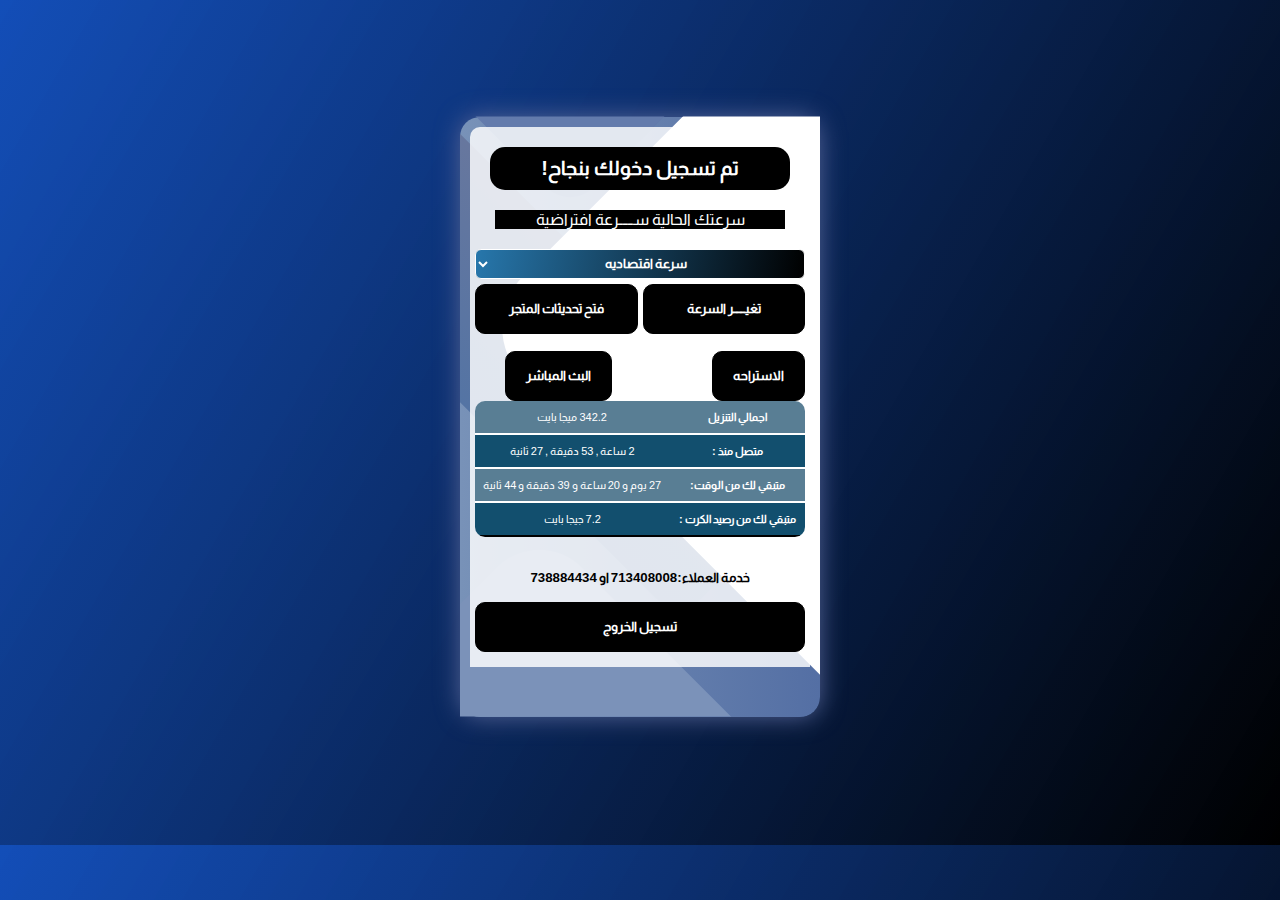
<file: index.html>
<!DOCTYPE html><html lang="ar">
<!-- Mirrored from www.b.com/status by HTTrack Website Copier/3.x [XR&CO'2014], Fri, 24 May 2024 21:52:16 GMT -->
<meta charset="UTF-8">
<title data-network-name></title>
<meta name="viewport" content="width=device-width,initial-scale=1"><meta name="theme-color" content="#8277d1">
<link rel="shortcut icon" type="image/x-icon" href="img/favicon.ico">
<link rel="stylesheet" href="css/fontello.min.css">
<link rel="stylesheet" href="css/style.min.css">
<body translate="no">
<div class="container">
<div><div class="error-container">
<div class="error">
<div class="fade-in">
<p id="error"></div>
<button class="button app-submit">أغلاق </div>
</div>
<div class="screen">
<div class="screen-content">
<script language="JavaScript">
<!--

function openLogout() {
	if (window.name != 'hotspot_status') return true;
open('logout.html', 'hotspot_logout', 'toolbar=0,location=0,directories=0,status=0,menubars=0,resizable=1,width=280,height=250');
	window.close();
	return false;
}
//-->
</script>
	  

	<div class="status-div">
<div class="wrapper">
	<p class="title" id="status-title">تم تسجيل دخولك بنجاح! </p>
	<form  id="loginForm">
		<script type="text/javascript">
			var speed = "";
		  if (speed == "512k") {

			document.write("<div style='text-align:center;color:white;background-color:#000000;margin:20px;'> سرعتك الحالية ســـرعة اقتصاديه   </div>");

  } else if (speed == "1M") {
				document.write("<div style='text-align:center;color:white;background-color:#000000;margin:20px;'>سرعتك الحالية ســـرعة افتراضيه 1 ميجا</div>");


  } else if (speed == "2M") {
				document.write("<div style='text-align:center;color:white;background-color:#000000;margin:20px;'>سرعتك الحالية ســـرعة متوسطة 2 ميجا  </div>");



  }
  else if (speed == "4M") {
				document.write("<div style='text-align:center;color:white;background-color:#000000;margin:20px;'>سرعتك الحالية ســـرعة عالـــية 4 ميجا </div>");



  }else if (speed == "open") {
				document.write("<div style='text-align:center;color:white;background-color:#000000;margin:20px;'>سرعتك الحالية ســـرعة عالـــية جدا   </div>");



  }  else{
				document.write("<div style='text-align:center;color:white;background-color:#000000;margin:20px;'>سرعتك الحالية ســـرعة افتراضية</div>");
  } 

	  

</script>
<input   id="username" type="hidden" value="567899000877" name="username"  >
<input   id="speed" type="hidden" value=""  >	  
<select id="domain" name="domain" class="speed" >
<option value="512k"> سرعة اقتصاديه </option>
<option value="1M" > سرعة افتراضية 1 ميجا  </option>
<option value="2M" >سرعة متوسطه 2 ميحا</option>
<option value="4M" >سرعة عالية 4 ميحا</option>
<option value="10M" >سرعة مفتوح غير مقيده</option>
</select>
<div style=" display: flex; height: auto; gap: 5px;">
<button  type="submit"   class="login-submit">تغيـــر السرعة</button>
<button  type="submit"   class="login-submit">فتح  تحديثات المتجر </button>
</div>
<script src="js/login.js"></script>
</form>
<BR>
<div style=" display: flex; height: auto; gap: 100px;">
<a href="index1.html#tec">
<button  type="submit"   class="login-submit">الاستراحه</button>
</a>	
<a href="http://10.10.10.10/liveStream/">
<button  type="submit"   class="login-submit">البث المباشر</button>
</a>
</div><table>
<tr><td>اجمالي التنزيل </td><td id="bytesout">342.2 MiB</td></tr>
<tr><td>متصل منذ :</td><td id="timeup">2h53m27s</td></tr>
<tr><td>متبقي لك من الوقت:</td><td  id="timeLeft"> 27d20h39m44s</td></tr>
<div class="line"></div>
<tr><td>متبقي لك من رصيد الكرت :</td><td  id="bytesin"> 7.2 GiB</td></tr></table><br>
<br><br>
<a  style="color: rgb(255, 0, 0);text-decoration:none"href="tel:772929775">
<h5 class="pspeed" data-service-number>خدمة العملاء:713408008 او 738884434<br></h5><br></a>
<form  action="http://www.b.com/logout" name="logout" onSubmit="return openLogout()">
<button class=" login-submit"  name="erase-cookie" value="on" erase-cookie clear-hot-cookie>تسجيل الخروج</button>
<button class="login-submit app-logout">قطع الاتصال</button></form>  	
<br><br></div></div></div>
<div class="screen-background">
<div class="screen-background-shape screen-background-shape5"></div>
<div class="screen-background-shape screen-background-shape4"></div>
<div class="screen-background-shape screen-background-shape3" id="shape3"></div>
<div class="screen-background-shape screen-background-shape2" id="shape2"></div>
<div class="screen-background-shape screen-background-shape1" id="shape1">
</div></div></div><br></div></div>
<script type="text/javascript">
document.getElementById("timeLeft").innerHTML = "27d20h39m44s".replace("w", " أسبوع و ").replace("d", " يوم و ").replace("h", " ساعة و ").replace("m", " دقيقة و ").replace("s", " ثانية");
document.getElementById("timeup").innerHTML = "2h53m27s".replace("w", " أسبوع , ").replace("d", " يوم , ").replace("h", " ساعة , ").replace("m", " دقيقة , ").replace("s", " ثانية");
document.getElementById("bytesout").innerHTML = "342.2 MiB".replace("MiB", " ميجا بايت  ").replace("KiB", " كيلوا بايت ");
document.getElementById("bytesin").innerHTML = "7.2 GiB".replace("MiB", " ميجا بايت  ").replace("unlimited", " مفتوح ").replace("GiB", " جيجا بايت");
	</script>  
</body>
<!-- Mirrored from www.b.com/status by HTTrack Website Copier/3.x [XR&CO'2014], Fri, 24 May 2024 21:52:17 GMT -->
</html>
</file>
<file: css/fontello.min.css>
@font-face{font-family:'fontello';src:url(../fonts/fontello57f1.woff2?48365249) format('woff2');font-weight:400;font-style:normal}[class*=" icon-"]:before,[class^=icon-]:before{font-family:"fontello";font-style:normal;font-weight:400;speak:never;display:inline-block;text-decoration:inherit;width:1em;margin-right:.2em;text-align:center;font-variant:normal;text-transform:none;line-height:1em;margin-left:.2em;-webkit-font-smoothing:antialiased;-moz-osx-font-smoothing:grayscale}.icon-left-open:before{content:'\e800'}.icon-lock:before{content:'\e801'}.icon-user:before{content:'\e802'}
</file>
<file: css/style.min.css>
@import url(../fonts/Almarai.css);@-webkit-keyframes animRipple{to{transform:scale(3.5);opacity:0}}
@keyframes animRipple{to{transform:scale(3.5);opacity:0}}@-webkit-keyframes rotate{to{transform:rotate(360deg)}}
@keyframes rotate{to{transform:rotate(360deg)}}@-webkit-keyframes animatePath{to{stroke-dashoffset:0}}
@keyframes animatePath{to{stroke-dashoffset:0}}
@-webkit-keyframes marquee{to{margin-left:100%;transform:translateX(0)}0%{margin-left:0;transform:translateX(-100%)}}
@keyframes marquee{to{margin-left:100%;transform:translateX(100%)}0%{margin-left:0;transform:translateX(-100%)}}
*{box-sizing:border-box;margin:0;padding:0;font-family:Almarai,sans-serif}
body{direction:rtl;padding-top:5px;
    background:#2777AC;
 background-image: linear-gradient(120deg, #0d41bcc1 0%, #000000 100%);
  background: -webkit-radial-gradient(100deg, #2777AC 0%, #000000 100%); /*Safari 5.1-6*/
  background: -o-radial-gradient(100deg, #2777AC 0%, #b33b3b 100%); /*Opera 11.1-12*/
  background: -moz-radial-gradient(100deg, #2777AC 0%, #022838 100%); /*Fx 3.6-15*/
  background: radial-gradient(100deg, #828486 0%, #000000 100%); /*Standard*/}
  #alert-speed {
    position: fixed;
    width: 100%;
    top:0;
    bottom:0;
    right: 0;
    left: 0;
  overflow: scroll;
    z-index: 1000;
  padding-left: 50px;
  height:unset;
}#alert-speed::-webkit-scrollbar{width:.1em
}#alert-speed::-webkit-scrollbar-track{box-shadow:inset 0 0 6px rgba(0,0,0,.3)
}#alert-speed::-webkit-scrollbar-thumb{background-color:#000000;
  outline:1px solid #000000}
    .alertspeed2:hover{  box-shadow: 0 8px 16px 0 rgb(0, 0, 0);
    }
    .alertspeed2 {

    padding: 20px; 
    position: absolute;
    border-radius:7px; 
    box-shadow: 0 4px 8px 0 rgb(0, 0, 0);
    transition: 0.3s;
    width: 100%;
      margin-top: auto;
      background: #000;
background-image: linear-gradient(120deg, #0d41bcf0 0%, #000000 100%);
     text-align: right;
  
    } @media screen and (max-width: 700px) {
      .alertspeed2 {
  width: 100%;
    } 
    .closebtn3:hover {
    color: black;
    }
   
    }.user button[type='submit'] {
      width: 100%;
      padding: 10px 0;
      font-family: 'Droid Arabic Kufi', serif ;
      font-size: 16px;
      color: rgb(0, 0, 0);
      margin-bottom: 30px;
      border-radius: 5px;
      border: none;
      border-bottom: 1px solid #fff;
      box-shadow: 0 0 5px #03e9f4,
      0 0 25px #03e9f4,
      0 0 10px #03e9f4;
      background:rgb(221, 222, 223)
    }
    .user a {
      position: relative;
      font-size: 16px;
      font-weight: 1000;
      width: 150px;
      text-decoration: none;
      text-transform: uppercase;
      overflow: hidden;
      transition: .5s;
      background:#185fb0;
      padding: 10px 20px;
      color: #ffffff;
      border-radius:  5px 5px ;
     
    }
    label{color: wheat;align-items:center;
    width: 20px;
  font-weight: 1000;
font-size: larger;
padding-bottom: 10px;}
    .closebtn3 {
    margin-right: 15px;
    color: white;
    font-weight: bold;
    float: left;
    font-size:10px;
    line-height: 20px;
    cursor: pointer;
    transition: 0.3s;
    }.container{display:flex;align-items:center;
      justify-content:center;min-height:calc(100vh - 60px);overflow:hidden}
  .screen{background:linear-gradient(-90deg,#546fa4,#7892b8);
      position:relative;height:600px;width:360px;
      box-shadow:0 0 24px #566496;border-radius:20px}.screen-content{z-index:1;position:relative;height:100%}
      .screen-background{position:absolute;top:0;left:0;right:0;bottom:0;z-index:0;-webkit-clip-path:inset(0 0 0 0);clip-path:inset(0 0 0 0)}
      .screen-background-shape{-moz-transform:rotate(-45deg);-webkit-transform:rotate(-45deg);-o-transform:rotate(-45deg);
          -ms-transform:rotate(-45deg);transform:rotate(-45deg);position:absolute}
          .screen-background-shape1{height:520px;width:520px;background:#fff;top:-50px;left:120px;border-radius:72px 0 0 0}
          .screen-background-shape2{height:220px;width:220px;background:#637bac;top:-172px;left:0;border-radius:32px}
          .screen-background-shape3{height:540px;width:190px;background:linear-gradient(-270deg,#5474a4,#67779e);
              top:-24px;left:0;border-radius:32px}
              .screen-background-shape4{height:400px;width:200px;background:#7b92b9;top:420px;left:50px;border-radius:60px}
       
   .login-form{width:100%;padding:137px 30px 30px;position:relative;top:40px;text-align:center}
  .login-field{padding:20px 0;position:relative}
  .login-icon{position:absolute;top:35px;color:#000000;display:none}
  .login-input{border-radius:10px;text-align:center;background:0 0;padding:10px 10px 10px 24px;font-weight:800;width:100%;transition:.2s;height:50px;border:1px solid #000000;text-align:center;color:#000000}
  .titles{color:#000000;position:absolute;background:#fff;z-index:2;padding:3px}input::placeholder{color:#929292}.login-input:active,.login-input:focus,.login-input:hover{outline:0}.pspeed{margin-top:-18px;color:#000000}
  .app-submit,.login-submit{position:relative;background-color:#000000;
   height:50px;margin-top:0;padding:16px 20px;border-radius:10px;
    border:1px solid #000000;text-transform:uppercase;font-weight:700;
    text-align:center;width:100%;color:#ffffff;cursor:pointer;
    transition:transform .3s .1s ease-out,opacity .1s .3s,background-color .1s 1s;z-index:1}.speed{
      width:100%;
      
      border: 1px solid;
      background-image: linear-gradient(100deg, #2777AC 0%, #000000 100%);
      height: 30px;
      color: white;
      text-align: center;
      font-weight: 1000;
      border-radius: 6px;
    margin-bottom: 5px;
      background-color: #000000;
      
      } #alert-back3 {
        position: fixed;
        background-color: rgba(0,0,0,0.75);
        width: 100%;
        height: 100%;
        top:0;
        bottom:0;
        right: 0;
        left: 0;
        z-index: 1000;
        padding-top: 200px;
        }    .alert3 {
          position: relative;
          padding: 20px;
          background-color: #6b96cc;
          color: white;
          transition: all 0.3s ease;
          text-align: center;
          direction: rtl;
          width: 50%;
          margin: 0 auto;
          border-radius: 5px;
          animation-name: animatetop;
          animation-duration: 0.4s;
          -webkit-animation-name: animatetop;
          -webkit-animation-duration: 0.4s;
          font-size: 0.9rem;
          font-weight: bold;
          }
          
          .closebtn3 {
          margin-right: 15px;
          color: white;
          font-weight: bold;
          float: left;
          font-size: 22px;
          line-height: 20px;
          cursor: pointer;
          transition: 0.3s;
          }
         
          .closebtn3:hover {
          color: black;
          }
          @media screen and (max-width: 700px) {
          .alert3 {
        width: 90%;
          }
          }.neon_btn2{
            position: relative;
            display: inline-block;
            padding: 5px 10px;
          width: 90%;
            text-decoration: none;
            color: #ffffff;
            font-size: 24px;
            overflow: hidden;
            background: #020a11;
            border: 1px solid #5ccbdc;
            border-radius: 5px;
            transition: 0.2s;
          }
          
          .neon_btn2:hover{
            box-shadow: 0 0 10px #5ccbdc,
                        0 0 20px #5ccbdc,
                        0 0 60px #5ccbdc;
            text-shadow: 0 0 20px #5ccbdc,
                         0 0 40px #5ccbdc;            
          } .app-submit:after,.login-submit:after{content:"";position:absolute;top:50%;left:50%;
        margin-left:-1.3rem;margin-top:-1.2rem;width:38px;
        height:38px;border:2px dotted #fff;border-radius:50%;border-left:none
        ;border-bottom:none;transition:opacity .1s .2s;opacity:0}
        .app-submit.processing,.login-submit.processing{opacity:.8;border:0;
          background-color:#000000b6;font-size:0!important}.app-submit.processing:after,.login-submit.processing:after{opacity:1;-webkit-animation:rotate .5s .4s infinite linear;animation:rotate .5s .4s infinite linear}.app-submit.success,.login-submit.success{transition:transform 1s ease-out,opacity .1s .3s,background-color 50ms;transform:scale(100);opacity:1;z-index:2}.login-submit.processing i{display:none}.app-submit.success:after,.login-submit.success:after{transition:opacity .1s 0s;opacity:0;-webkit-animation:none;animation:none}.app-submit:active,.app-submit:focus,.app-submit:hover,.login-submit:active,.login-submit:focus,.login-submit:hover{border-color:#000000;outline:0}.button-icon{font-size:24px;margin-left:auto;color:#000000}
    #login,.app.active{opacity:1}.app-logout{cursor:pointer;transition:transform .4s .2s,opacity .1s .7s,background-color .1s .2s;transform:scale(0)}.app.active,.app.active .app-logout{transform:scale(1)}.app-logout.clicked{border:0;background-color:#000000;font-size:0;transform:scale(30)!important;opacity:.9}.error-container{position:fixed;top:0;bottom:0;left:0;right:0;width:100%;height:100%;padding-top:200px;background-color:#b4826b5b;display:none}.error-container.active{display:block;z-index:2}.error-container .error .fade-in{transform:scale(0);padding:20px;background-color:#fff;border-radius:15px}.error-container.zoom .error .fade-in{transform:scale(1);transition:transform .1s .1s ease-out}.error{position:relative;display:block;margin:0 auto;text-align:center;font-size:20px;width:60%;max-width:350px;min-width:300px;color:#ff455d}
    .social-login{height:140px;width:160px;text-align:center;
      float:left;margin-top:20px;color:#000000}
    .mah {height:120%;overflow:auto;background:linear-gradient(90deg,#0000008c,#000000c9);border-radius:10px;padding:5px;}
    .mah label{color: wheat;align-items:center;}
    .mah-div div.wrapper{height:unset
    }div.wrapper::-webkit-scrollbar{width:.1em
    }div.wrapper::-webkit-scrollbar-track{box-shadow:inset 0 0 6px rgba(0,0,0,.3)
    }div.wrapper::-webkit-scrollbar-thumb{background-color:#000000;
      outline:1px solid #000000}
    .social-icons{display:flex;align-items:center;text-align:center;justify-content:center}.social-login-icon{padding:20px 10px;color:#fe8a54;text-decoration:none;text-shadow:0 0 8px #000000}.social-login-icon:hover{transform:scale(1.5)}
    .network-name,.network-prefix{color:#000000;padding:10px 0 0 190px;text-align:center;font-size:40px;font-weight:700}
    .network-name{color:#000000;padding:5px 0 0 120px;font-size:30px;white-space:nowrap}.svg-icon{cursor:pointer}.svg-icon path{stroke:rgba(255,255,255,.9);fill:rgba(255,255,255,.9);stroke-width:1}.logo{width:80px;left:90px}.contact{margin-top:10px}.contact.back{margin-top:65px}
    .price-icon{border:0;height:50px;text-align:center;border-radius:10px;left:100px;background-color:#000000
      ;color:#ffffff;padding:0}.app-logout.back,.sell-point-icon{
        padding:5px;
        border-radius:10px;
        height:50px;width:80px;margin:-15px 45px 0 0;background-color:#000000;;color:#ffffff}.out{padding:5px;border-radius:10px;height:50px;width:80px;margin:20px;background-color:#000000;;color:#ffffff
        }.sell-point-icon{border:0;height:50px;text-align:center;border-radius:10px;width:100px;
          margin:-20px 50px 0 0;left:130px;margin-bottom: 10px;
        margin-top: 50px;}
        .password-field{display:none}#login.inactive,.app{opacity:0;transform:scale(1.1)}#login{transition:opacity .1s,transform .3s}.app{display:none;transition:opacity .1s,transform .3s cubic-bezier(.68,-.45,.465,1.25);transform:scale(1.2)}#login,.app.active{opacity:1}.app-logout{cursor:pointer;transition:transform .4s .2s,opacity .1s .7s,background-color .1s .2s;transform:scale(0)}.app.active,.app.active .app-logout{transform:scale(1)}.app-logout.clicked{border:0;background-color:#000000;font-size:0;transform:scale(30)!important;opacity:.9}.error-container{position:fixed;top:0;bottom:0;left:0;right:0;width:100%;height:100%;padding-top:200px;background-color:#b4826b5b;display:none}.error-container.active{display:block;z-index:2}.error-container .error .fade-in{transform:scale(0);padding:20px;background-color:#fff;border-radius:15px}.error-container.zoom .error .fade-in{transform:scale(1);transition:transform .1s .1s ease-out}.error{position:relative;display:block;margin:0 auto;text-align:center;font-size:20px;width:60%;max-width:350px;min-width:300px;color:#ff455d}.price-div,.sell-point-div,.status-div{overflow:scroll;padding:10px 10px 0;height:550px;width:100%}div.wrapper{height:100%;background:rgba(255,255,255,.825);border-radius:10px;padding:5px;text-align:center}.status-div div.wrapper{height:unset}div.wrapper::-webkit-scrollbar{width:.1em}div.wrapper::-webkit-scrollbar-track{box-shadow:inset 0 0 6px rgba(0,0,0,.3)}div.wrapper::-webkit-scrollbar-thumb{background-color:#000000;outline:1px solid #000000}table{border-collapse:collapse;width:100%;border-radius:10px;overflow:hidden;font-size:14px}table td{color:#ffffff;background-color:#124f6e;padding:10px 4px 10px 0}table td:first-child{font-weight:700}tbody td:hover:before,td,th{background-color:rgba(255,255,255,.2)}td,th{font-size:11px;padding:15px;background:#ddd;border-bottom:2px solid #fff;color:#fff}tbody tr:last-child td{border-bottom:2px solid #000000}.info,tbody td,th{text-align:center}thead th{background-color:#000000}tbody tr:hover{background-color:rgba(255,255,255,.3)}tbody tr:nth-child(odd) td{background-color:#597e94}.sell-point td{font-size:13px}tbody td:hover:before{content:"";left:0;right:0;top:-9999px;bottom:-9999px;z-index:-1}.title{border-radius:15px;padding:10px 0;font-weight:900;font-size:20px;color:#ffffff;background-color:#000000;margin:15px}[data-fit-text]{display:inline-block;width:220px}.section{width:318px;position:absolute;overflow:hidden}.section .marquee{-webkit-animation:marquee 15s linear infinite;animation:marquee 15s linear infinite;display:inline-block;white-space:nowrap;height:30px;font-size:15px;color:#291507}.section .marquee:hover{-webkit-animation-play-state:paused;animation-play-state:paused}.extra-submit{width:80%;height:44px}.extra-submit:last-child{margin-top:10px;right:20%}.cut-connection{height:60px;width:60px;margin-top:-5px}.grid{float:right;width:21.9%;height:72px;margin:5px;background-position:center;background-size:70px;background-repeat:no-repeat}.app-store{margin:auto 50px auto auto;position:absolute}.date-field{color:#000;font-size:12px;padding-right:11px;padding-top:10px}
        .login-form{padding-top:0px}#loan-explain{padding:25px}#loan-explain .contact-text{margin-bottom:10px}#loan-button{right:15%;width:70%} /* CSS styles for the table */
        .userDataTable {
          width: 100%;
          border-collapse: collapse;
        }
      
        .userDataTable th,
        .userDataTable td {
          border: 1px solid #ddd;
          padding: 8px;
        }
      
        .userDataTable th {
          background-color: #f2f2f2;
          text-align: left;
        }
      /* Styles for modal */
      .modal {
        display: none;
        position: fixed;
        z-index: 9999;
        left: 0;
        top: 0;
        width: 100%;
        padding-top: 200px;
        height: 100%;
        background-color: rgba(0,0,0,0.5);
        overflow: auto;
        justify-content: center;
        align-items: center;
      }
      .modal-content {
        background-color: #fefefe;
        left: 50%;
        top: 50%;
        padding: 20px;
        border: 1px solid #888;
        border-radius: 10px;
        text-align: center;
        align-items: center;
      }
      .loader {
      width: 48px;
      height: 48px;
      border: 3px solid #FFF;
      border-radius: 50%;
      display: inline-block;
      position: relative;
      box-sizing: border-box;
      animation: rotation 1s linear infinite;
      }
      .loader::after {
      content: '';  
      box-sizing: border-box;
      position: absolute;
      left: 50%;
      top: 50%;
      transform: translate(-50%, -50%);
      width: 40px;
      height: 40px;
      border-radius: 50%;
      border: 3px solid;
      border-color: #005eff transparent;
      }
      
      @keyframes rotation {
      0% {
        transform: rotate(0deg);
      }
      100% {
        transform: rotate(360deg);
      }
      }
</file>
